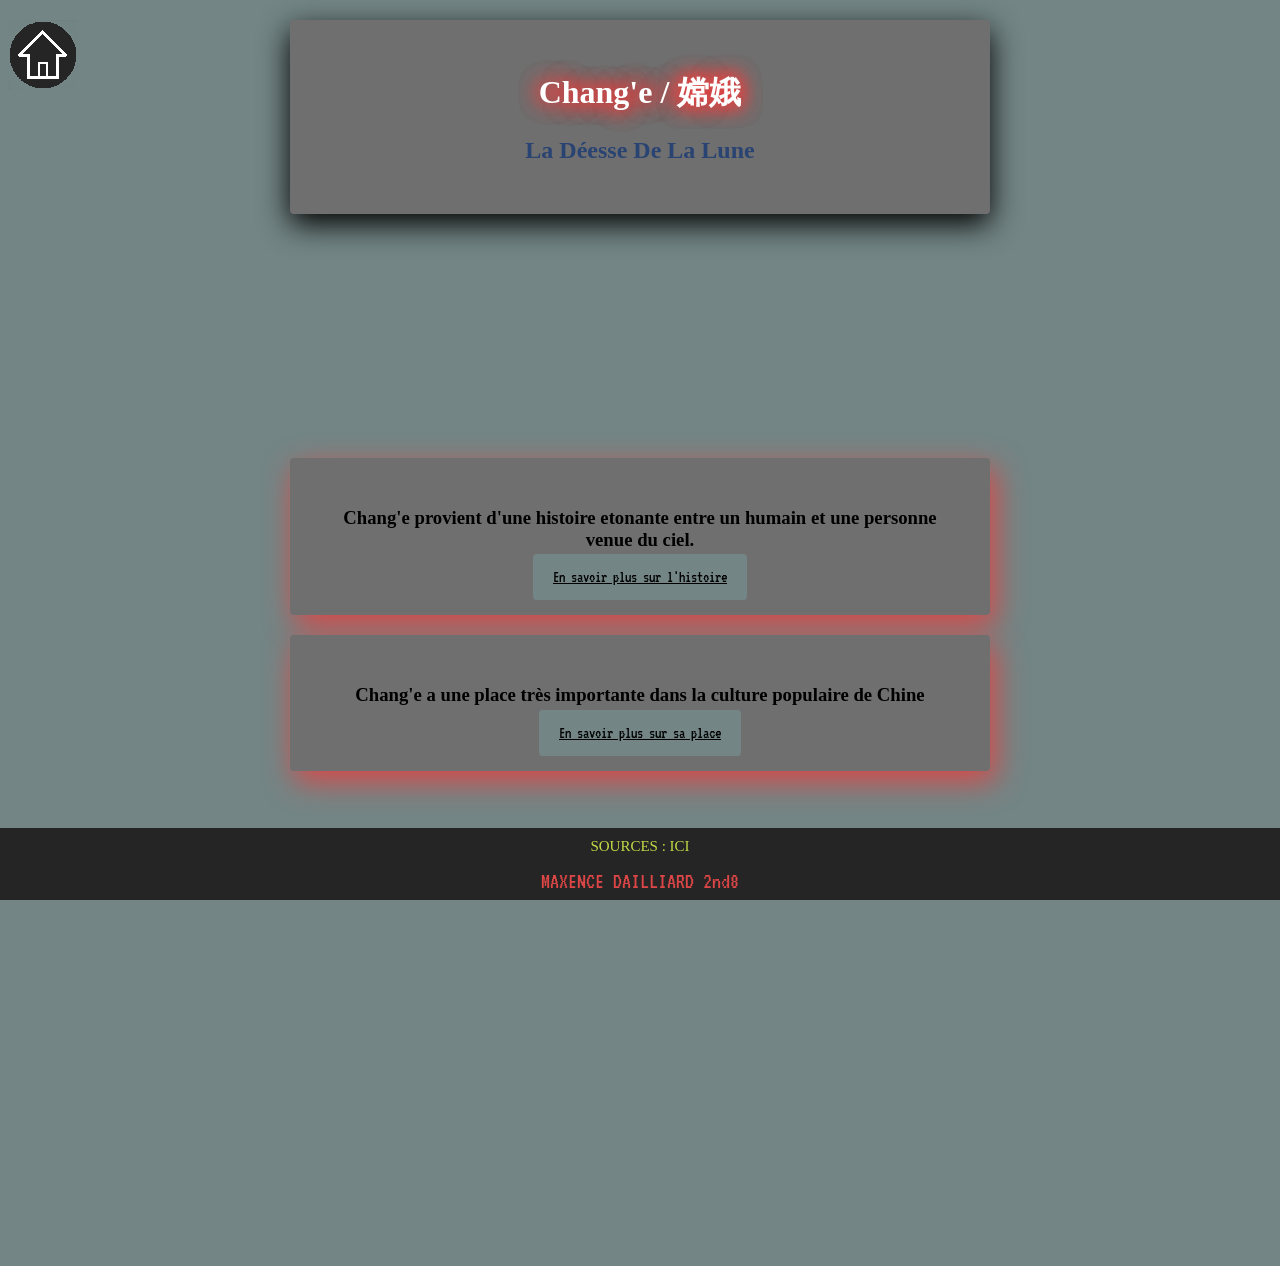
<file: Index.html>
<html>
<html lang="en">
<head>
    <meta charset="UTF-8">
    <meta http-equiv="X-UA-Compatible" content="IE=edge">
    <meta name="viewport" content="width=device-width, initial-scale=1.0">
    <link rel="stylesheet" href="style.css">
    <link rel="shortcut icon" href="image/logo.png" >
    <link href="https://fonts.googleapis.com/css2?family=Amatic+SC:wght@700&family=Domine&family=Patrick+Hand&family=VT323&display=swap" rel="stylesheet">
    <title>HOME</title>
    <div class="HOME">
    <a href="HOME.html"> <img src="image/Home.png" class="img-circle"></a>
    </div>
    <div class="container">
        <div class="block-1">
        <h1>Chang'e / 嫦娥</h1> <h2>La Déesse De La Lune</h2>
        </div>
    </div>
</head>
<body>
    <br>
        <div class="container-2">
             <div class="block-2">
                <h3>Chang'e provient d'une histoire etonante entre un humain et une personne venue du ciel.</h3>
                <a href="HISTORY.html" class="btn-blue">En savoir plus sur l'histoire</a>
             </div>
             <div class="block-2">
                <h3>Chang'e a une place très importante dans la culture populaire de Chine</h3>
                <a href="PLACE.html" class="btn-blue">En savoir plus sur sa place</a>
             </div>
        </div>
    </div>
    <div class="bottombar">
        <p>
           <a>SOURCES : </a><a  target="_blank" href="pages sources.html"> ICI </a>
            <br>
            <br>
            MAXENCE DAILLIARD 2nd8
        </p>
    </div>
</body>
</html>
</file>
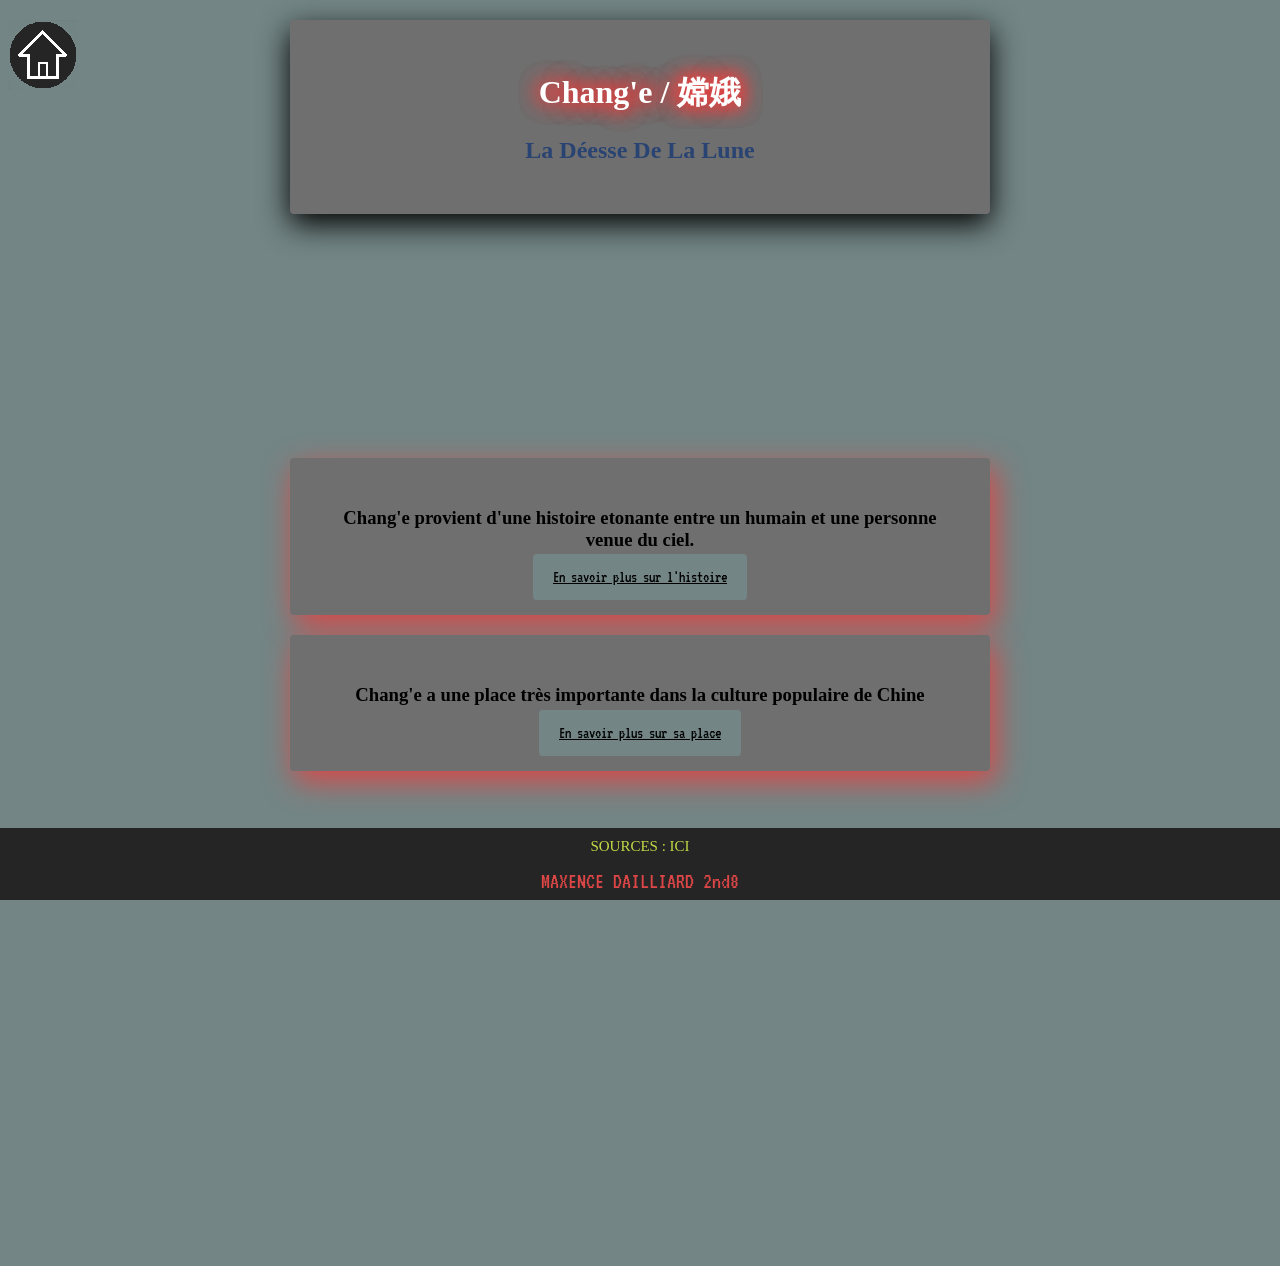
<file: index.html>
<html>
<html lang="en">
<head>
    <meta charset="UTF-8">
    <meta http-equiv="X-UA-Compatible" content="IE=edge">
    <meta name="viewport" content="width=device-width, initial-scale=1.0">
    <link rel="stylesheet" href="style.css">
    <link rel="shortcut icon" href="image/logo.png" >
    <link href="https://fonts.googleapis.com/css2?family=Amatic+SC:wght@700&family=Domine&family=Patrick+Hand&family=VT323&display=swap" rel="stylesheet">
    <title>HOME</title>
    <div class="HOME">
    <a href="index.html"> <img src="image/Home.png" class="img-circle"></a>
    </div>
    <div class="container">
        <div class="block-1">
        <h1>Chang'e / 嫦娥</h1> <h2>La Déesse De La Lune</h2>
        </div>
    </div>
</head>
<body>
    <br>
        <div class="container-2">
             <div class="block-2">
                <h3>Chang'e provient d'une histoire etonante entre un humain et une personne venue du ciel.</h3>
                <a href="HISTORY.html" class="btn-blue">En savoir plus sur l'histoire</a>
             </div>
             <div class="block-2">
                <h3>Chang'e a une place très importante dans la culture populaire de Chine</h3>
                <a href="PLACE.html" class="btn-blue">En savoir plus sur sa place</a>
             </div>
        </div>
    </div>
    <div class="bottombar">
        <p>
           <a>SOURCES : </a><a  target="_blank" href="pages sources.html"> ICI </a>
            <br>
            <br>
            MAXENCE DAILLIARD 2nd8
        </p>
    </div>
</body>
</html>
</file>
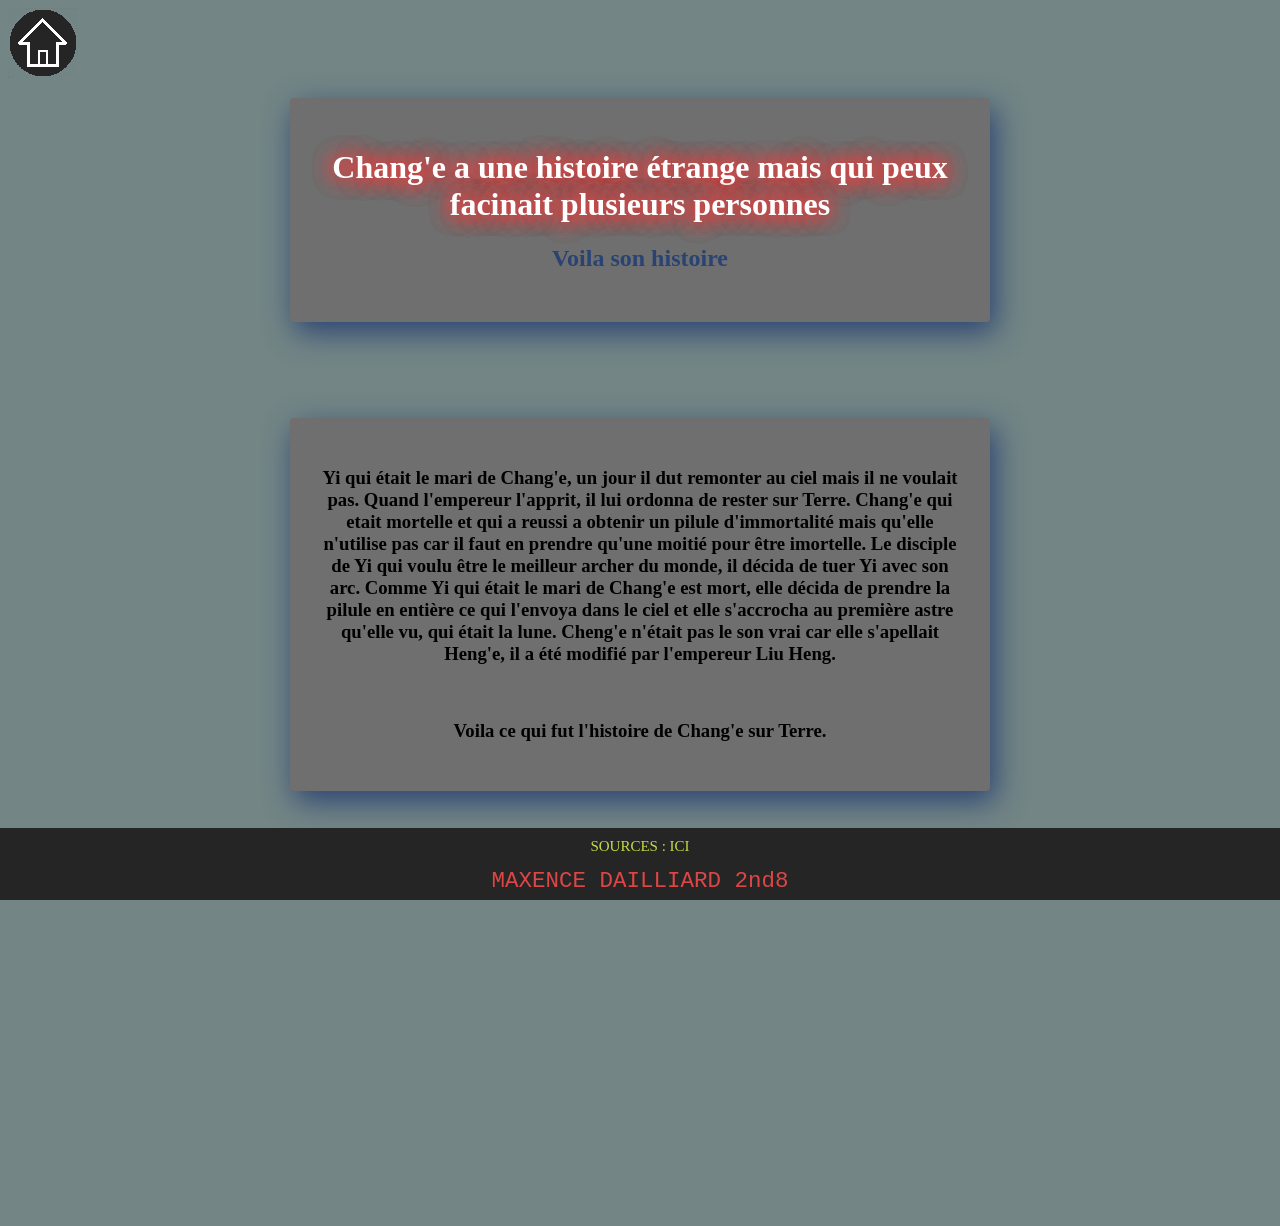
<file: HISTORY.html>
<html>
<html lang="en">
<head>
    <meta charset="UTF-8">
    <meta http-equiv="X-UA-Compatible" content="IE=edge">
    <meta name="viewport" content="width=device-width, initial-scale=1.0">
    <link rel="stylesheet" href="style.css">
    <link rel="shortcut icon" href="image/logo.png" >
    <a href="index.html"> <img src="image/Home.png"> </a>
    <title>HISTORY</title>
    <div class="container-3">
        <div class="block-3">
        <h1>Chang'e a une histoire étrange mais qui peux facinait plusieurs personnes</h1>
        <h2>Voila son histoire</h2>
        </div>
    </div>
</head>
<body>
    <div class="body">
        <div class="container-2">
            <div class="block-3">
            <h3>Yi qui était le mari de Chang'e, un jour il dut remonter au ciel mais il ne voulait pas. Quand l'empereur l'apprit, il lui ordonna de rester sur Terre.
                Chang'e qui etait mortelle et qui a reussi a obtenir un pilule d'immortalité mais qu'elle n'utilise pas car il faut en prendre qu'une moitié pour être imortelle.
                Le disciple de Yi qui voulu être le meilleur archer du monde, il décida de tuer Yi avec son arc. Comme Yi qui était le mari de Chang'e est mort, elle décida de prendre la pilule en 
                entière ce qui l'envoya dans le ciel et elle s'accrocha au première astre qu'elle vu, qui était la lune.
                Cheng'e n'était pas le son vrai car elle s'apellait Heng'e, il a été modifié par l'empereur Liu Heng.</h3>
                <br>
            <h3> Voila ce qui fut l'histoire de Chang'e sur Terre.</h3>
            </div>
        </div>
    </div>
    <div class="bottombar">
        <p>
            <a>SOURCES : </a><a  target="_blank" href="pages sources.html"> ICI </a>
            <br>
            <br>
            MAXENCE DAILLIARD 2nd8
        </p>
    </div>
</body>
</html>
</file>
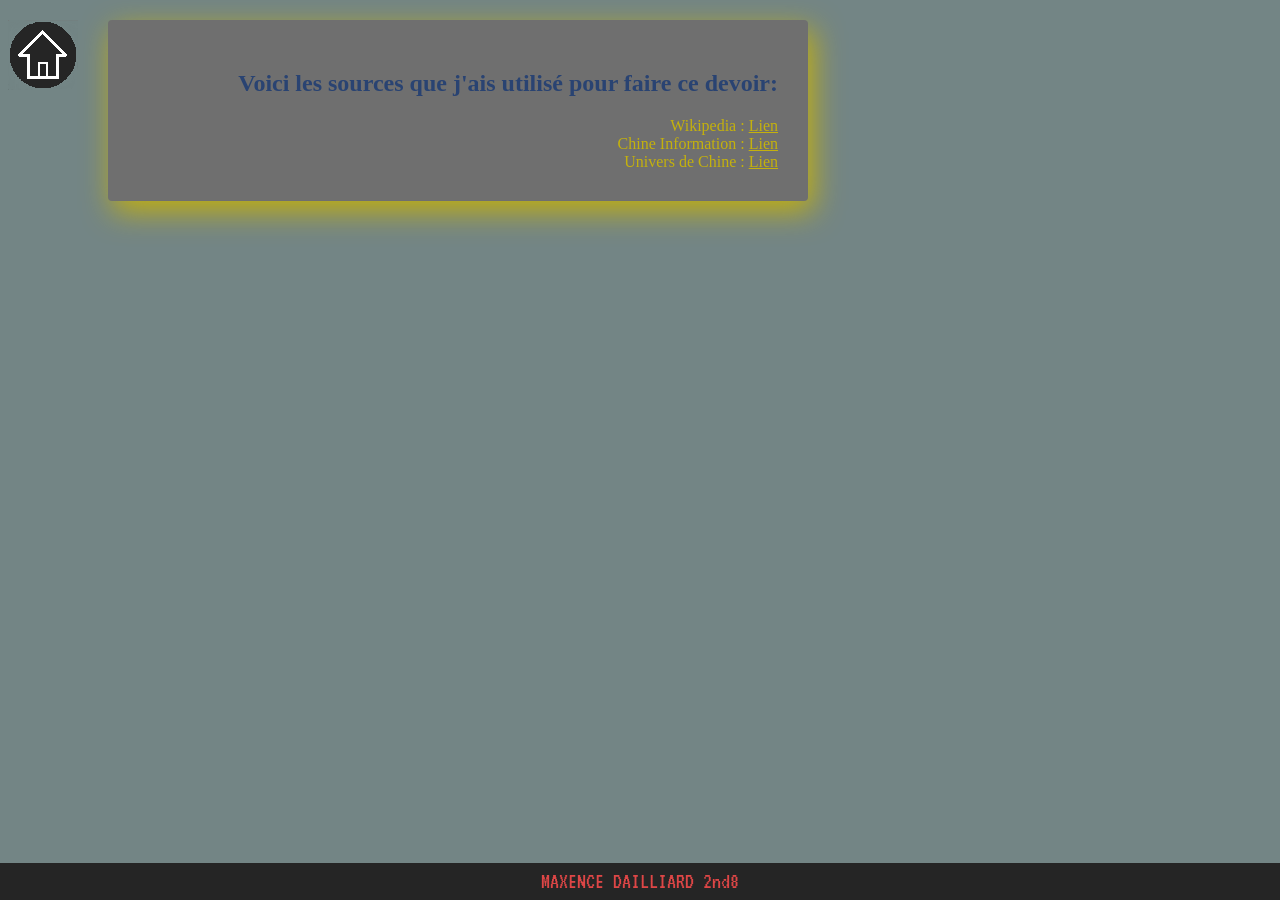
<file: pages sources.html>
<html>
<html lang="en">
<head>
    <meta charset="UTF-8">
    <meta http-equiv="X-UA-Compatible" content="IE=edge">
    <meta name="viewport" content="width=device-width, initial-scale=1.0">
    <link rel="stylesheet" href="style.css">
    <link rel="shortcut icon" href="image/logo.png" >
    <link href="https://fonts.googleapis.com/css2?family=Amatic+SC:wght@700&family=Domine&family=Patrick+Hand&family=VT323&display=swap" rel="stylesheet">
    <title>SOURCES</title>
    <div class="HOME">
        <a href="index.html" target="_blank"> <img src="image/Home.png" class="img-circle"></a>
    </div>
<body>
    <div class="container-4">
        <div class="block-4">
            <div class="sources">
            <h2>Voici les sources que j'ais utilisé pour faire ce devoir:</h2>
            <a> Wikipedia :</a> <a href="https://fr.wikipedia.org/wiki/Chang%27e"> Lien</a>
            <br>
            <a> Chine Information :</a> <a href="https://chine.in/guide/change-deesse-lune_269.html"> Lien</a>
            <br>
            <a> Univers de Chine :</a> <a href="https://univers-de-chine.com/blogs/chine/change-deesse-lune"> Lien</a>
            </div>
        </div>
    </div>
    <div class="bottombar">
        <p>
            MAXENCE DAILLIARD 2nd8
        </p>
    </div>
</html>
</file>
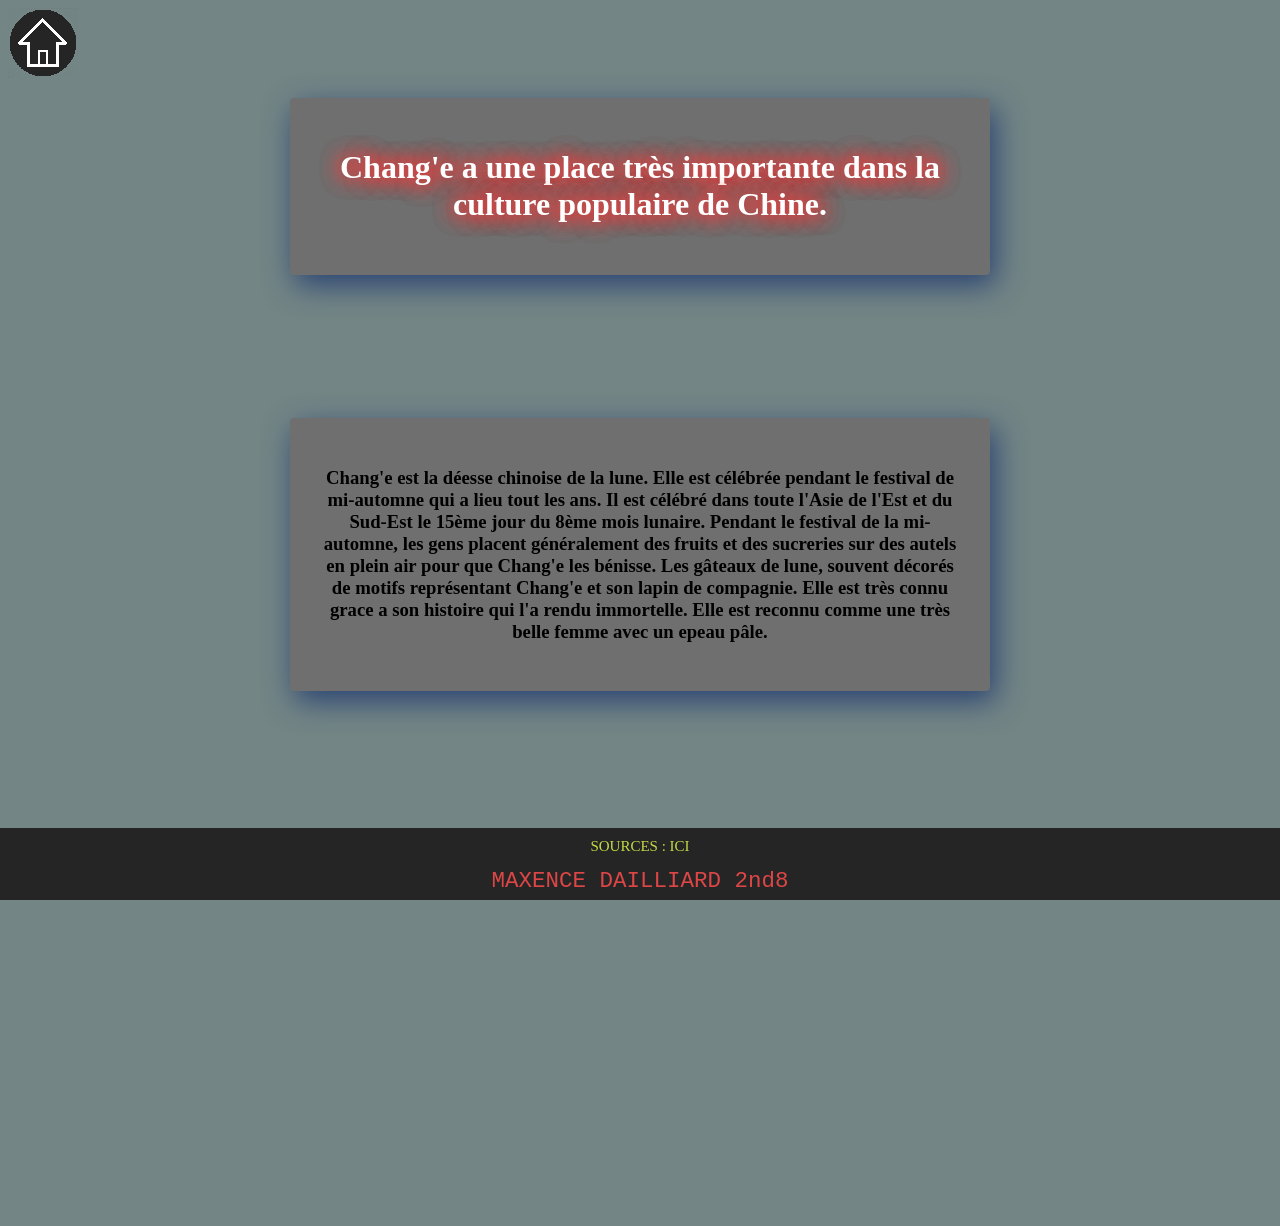
<file: PLACE.html>
<html>
<html lang="en">
<head>
    <meta charset="UTF-8">
    <meta http-equiv="X-UA-Compatible" content="IE=edge">
    <meta name="viewport" content="width=device-width, initial-scale=1.0">
    <link rel="stylesheet" href="style.css">
    <link rel="shortcut icon" href="image/logo.png" >
    <a href="index.html"> <img src="image/Home.png"> </a>
    <title>PLACE</title>
    <div class="container-3">
        <div class="block-3">
           <h1>Chang'e a une place très importante dans la culture populaire de Chine.</h1> 
        </div>
    </div>
</head>
<body>
    <div class="body">
        <div class="container-2">
            <div class="block-3">
                <h3>Chang'e est la déesse chinoise de la lune. Elle est célébrée pendant le festival de mi-automne qui a lieu tout les ans.
                    Il est célébré dans toute l'Asie de l'Est et du Sud-Est le 15ème jour du 8ème mois lunaire.
                    Pendant le festival de la mi-automne, les gens placent généralement des fruits et des sucreries sur des autels en plein air pour que Chang'e les bénisse.
                    Les gâteaux de lune, souvent décorés de motifs représentant Chang'e et son lapin de compagnie.
                    Elle est très connu grace a son histoire qui l'a rendu immortelle. Elle est reconnu comme une très belle femme avec un epeau pâle.

                    </h3>
            </div>
        </div>
    </div>
    <div class="bottombar">
        <p>
            <a>SOURCES : </a><a  target="_blank" href="pages sources.html"> ICI </a>
            <br>
            <br>
            MAXENCE DAILLIARD 2nd8
        </p>
    </div>
</body>


</html>
</file>
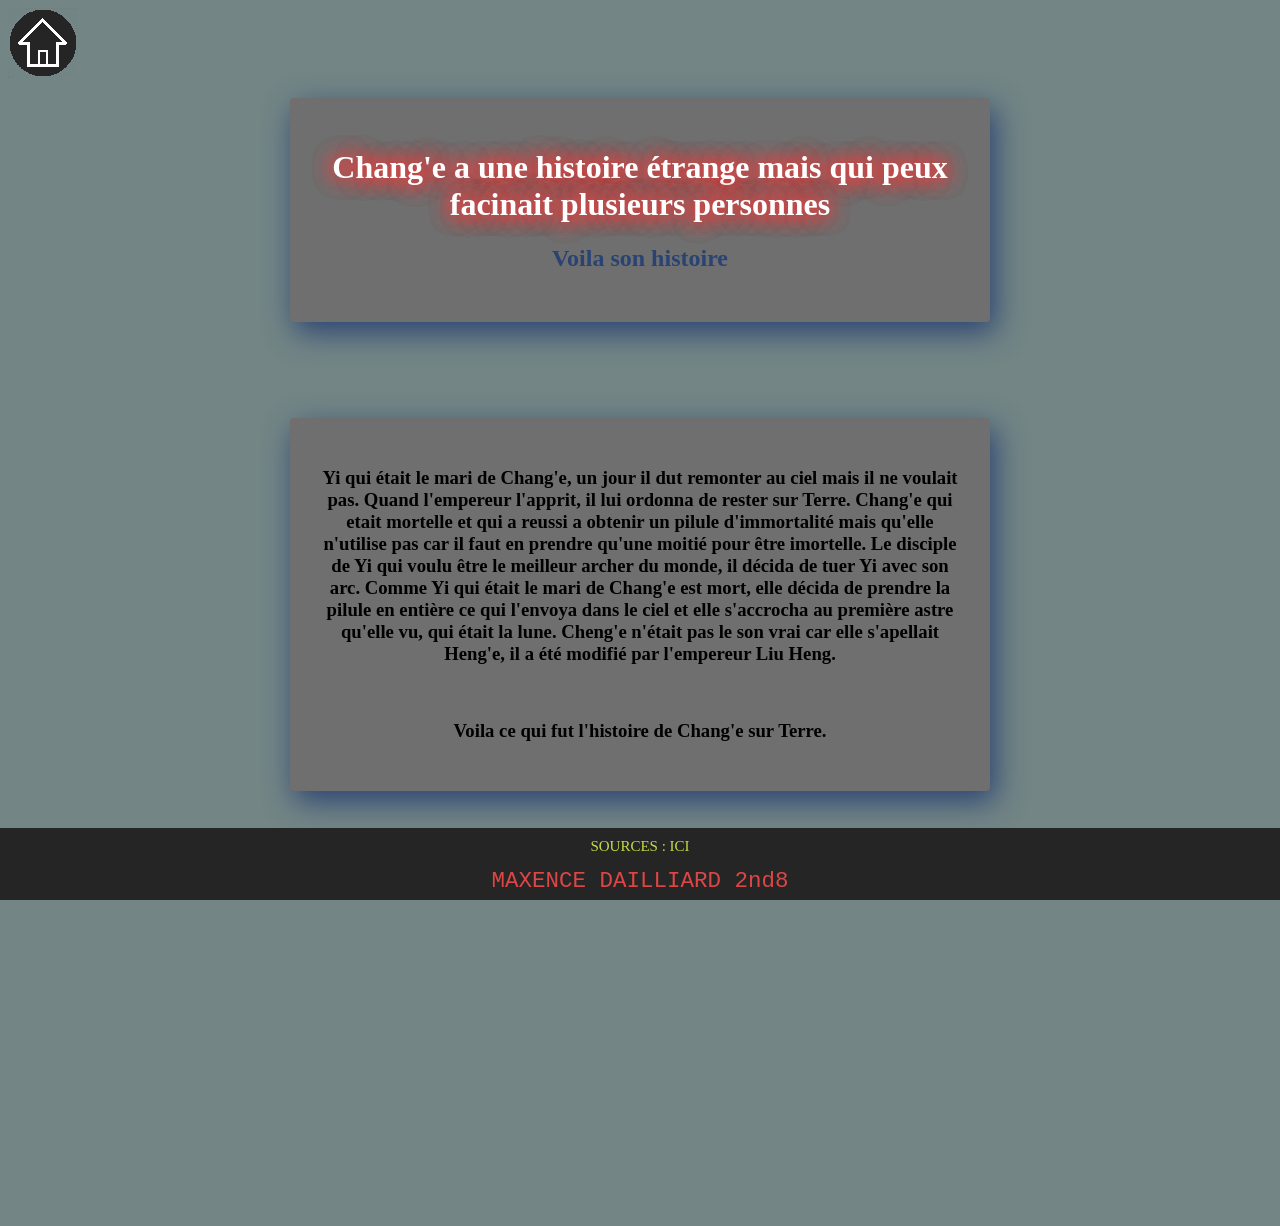
<file: Cheng'e Dailliard Maxence/HISTORY.html>
<html>
<html lang="en">
<head>
    <meta charset="UTF-8">
    <meta http-equiv="X-UA-Compatible" content="IE=edge">
    <meta name="viewport" content="width=device-width, initial-scale=1.0">
    <link rel="stylesheet" href="style.css">
    <link rel="shortcut icon" href="image/logo.png" >
    <a href="HOME.html"> <img src="image/Home.png"> </a>
    <title>HISTORY</title>
    <div class="container-3">
        <div class="block-3">
        <h1>Chang'e a une histoire étrange mais qui peux facinait plusieurs personnes</h1>
        <h2>Voila son histoire</h2>
        </div>
    </div>
</head>
<body>
    <div class="body">
        <div class="container-2">
            <div class="block-3">
            <h3>Yi qui était le mari de Chang'e, un jour il dut remonter au ciel mais il ne voulait pas. Quand l'empereur l'apprit, il lui ordonna de rester sur Terre.
                Chang'e qui etait mortelle et qui a reussi a obtenir un pilule d'immortalité mais qu'elle n'utilise pas car il faut en prendre qu'une moitié pour être imortelle.
                Le disciple de Yi qui voulu être le meilleur archer du monde, il décida de tuer Yi avec son arc. Comme Yi qui était le mari de Chang'e est mort, elle décida de prendre la pilule en 
                entière ce qui l'envoya dans le ciel et elle s'accrocha au première astre qu'elle vu, qui était la lune.
                Cheng'e n'était pas le son vrai car elle s'apellait Heng'e, il a été modifié par l'empereur Liu Heng.</h3>
                <br>
            <h3> Voila ce qui fut l'histoire de Chang'e sur Terre.</h3>
            </div>
        </div>
    </div>
    <div class="bottombar">
        <p>
            <a>SOURCES : </a><a  target="_blank" href="pages sources.html"> ICI </a>
            <br>
            <br>
            MAXENCE DAILLIARD 2nd8
        </p>
    </div>
</body>
</html>
</file>
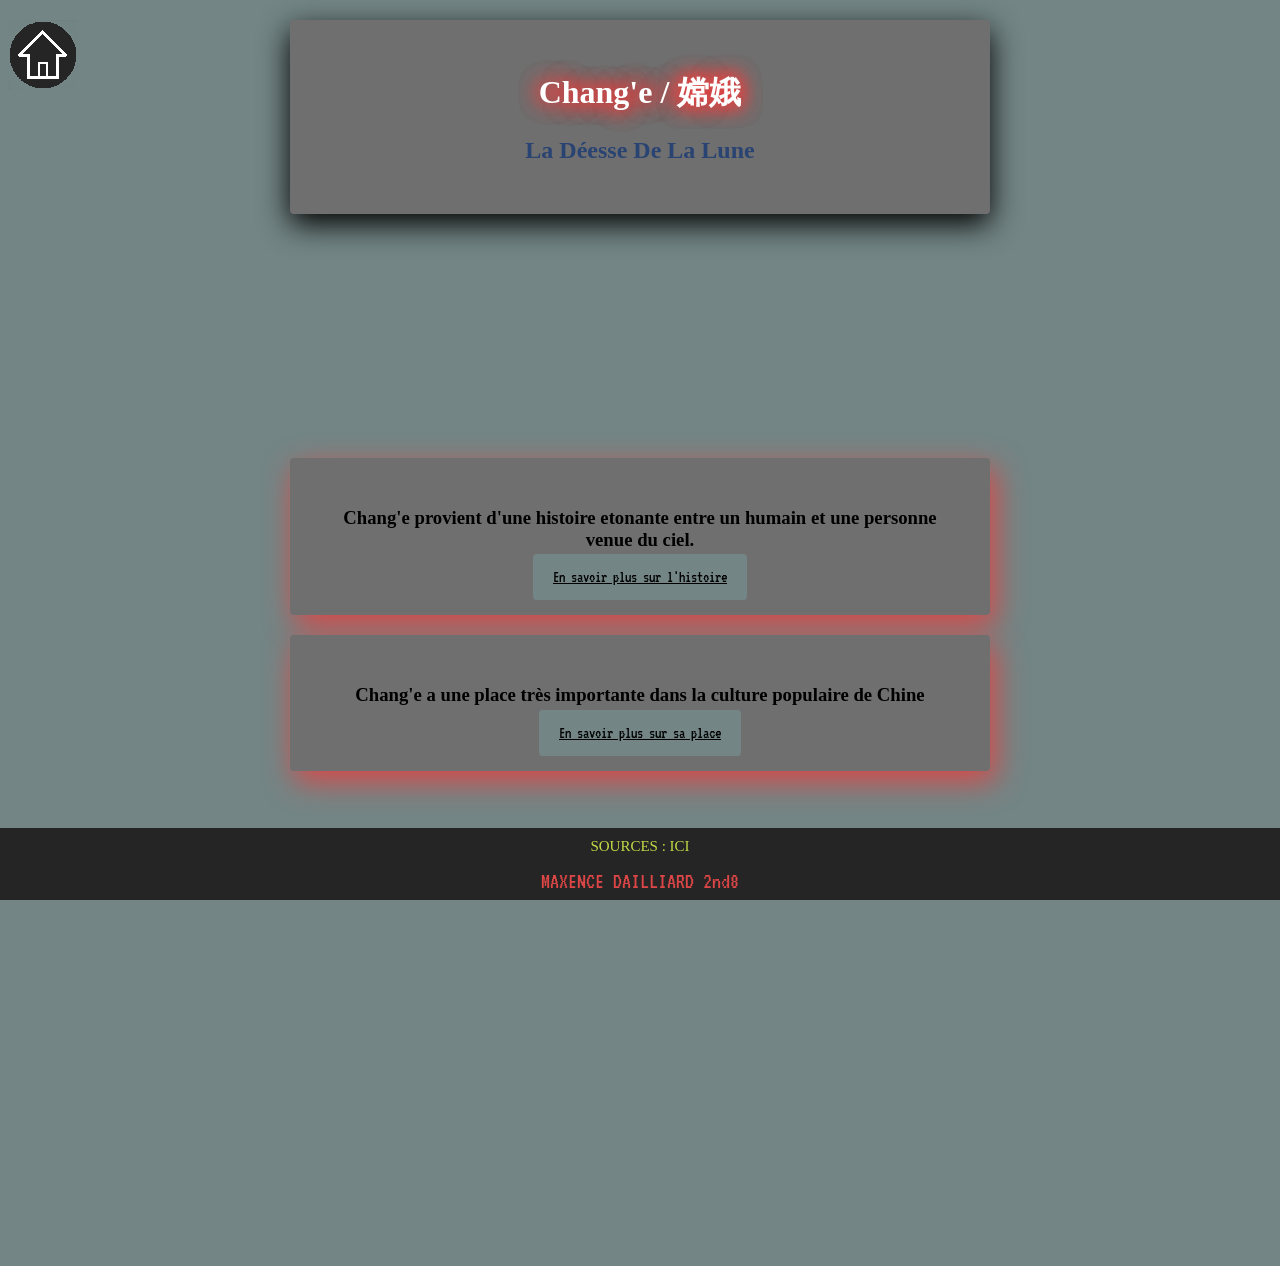
<file: Cheng'e Dailliard Maxence/HOME.html>
<html>
<html lang="en">
<head>
    <meta charset="UTF-8">
    <meta http-equiv="X-UA-Compatible" content="IE=edge">
    <meta name="viewport" content="width=device-width, initial-scale=1.0">
    <link rel="stylesheet" href="style.css">
    <link rel="shortcut icon" href="image/logo.png" >
    <link href="https://fonts.googleapis.com/css2?family=Amatic+SC:wght@700&family=Domine&family=Patrick+Hand&family=VT323&display=swap" rel="stylesheet">
    <title>HOME</title>
    <div class="HOME">
    <a href="HOME.html"> <img src="image/Home.png" class="img-circle"></a>
    </div>
    <div class="container">
        <div class="block-1">
        <h1>Chang'e / 嫦娥</h1> <h2>La Déesse De La Lune</h2>
        </div>
    </div>
</head>
<body>
    <br>
        <div class="container-2">
             <div class="block-2">
                <h3>Chang'e provient d'une histoire etonante entre un humain et une personne venue du ciel.</h3>
                <a href="HISTORY.html" class="btn-blue">En savoir plus sur l'histoire</a>
             </div>
             <div class="block-2">
                <h3>Chang'e a une place très importante dans la culture populaire de Chine</h3>
                <a href="PLACE.html" class="btn-blue">En savoir plus sur sa place</a>
             </div>
        </div>
    </div>
    <div class="bottombar">
        <p>
           <a>SOURCES : </a><a  target="_blank" href="pages sources.html"> ICI </a>
            <br>
            <br>
            MAXENCE DAILLIARD 2nd8
        </p>
    </div>
</body>
</html>
</file>
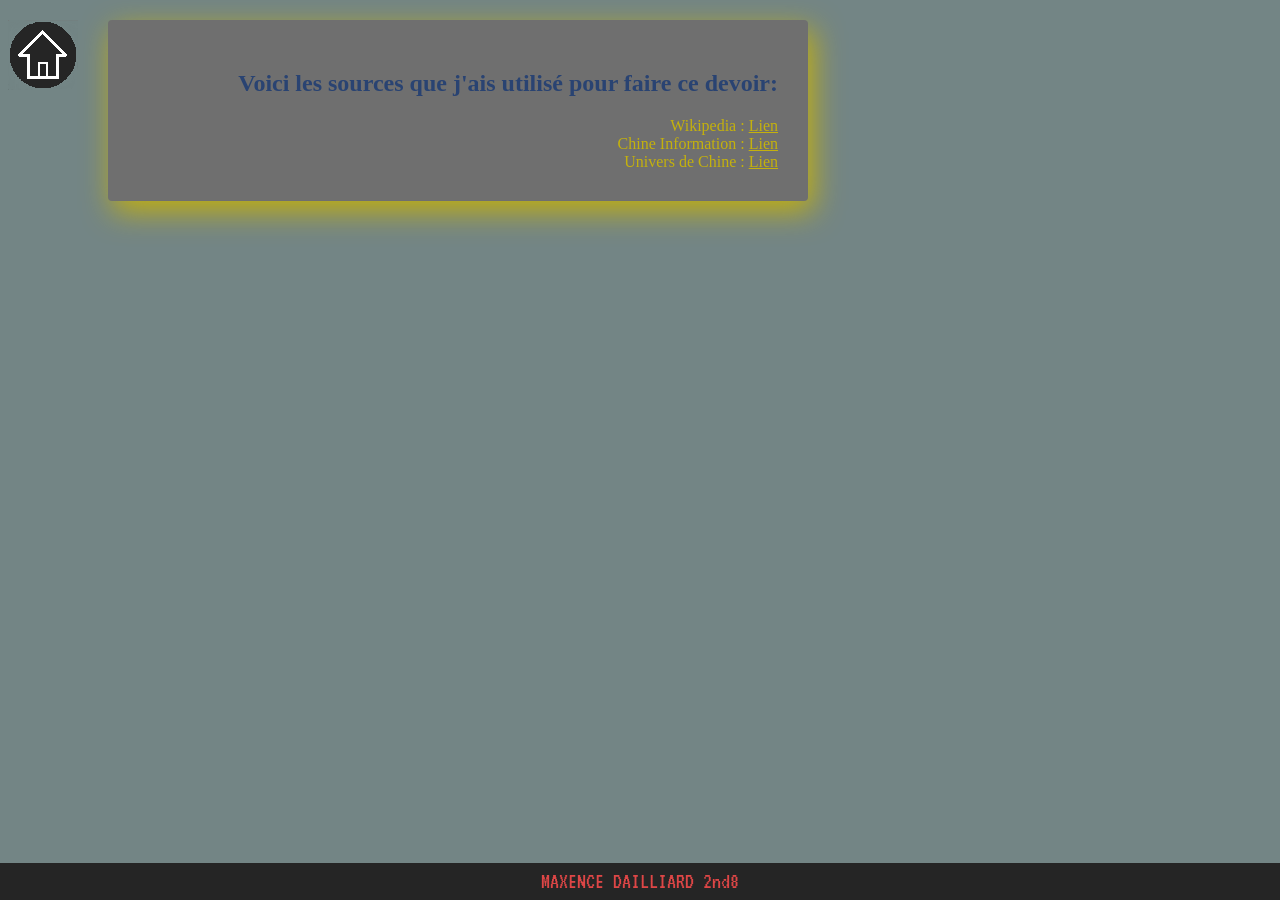
<file: Cheng'e Dailliard Maxence/pages sources.html>
<html>
<html lang="en">
<head>
    <meta charset="UTF-8">
    <meta http-equiv="X-UA-Compatible" content="IE=edge">
    <meta name="viewport" content="width=device-width, initial-scale=1.0">
    <link rel="stylesheet" href="style.css">
    <link rel="shortcut icon" href="image/logo.png" >
    <link href="https://fonts.googleapis.com/css2?family=Amatic+SC:wght@700&family=Domine&family=Patrick+Hand&family=VT323&display=swap" rel="stylesheet">
    <title>SOURCES</title>
    <div class="HOME">
        <a href="HOME.html" target="_blank"> <img src="image/Home.png" class="img-circle"></a>
    </div>
<body>
    <div class="container-4">
        <div class="block-4">
            <div class="sources">
            <h2>Voici les sources que j'ais utilisé pour faire ce devoir:</h2>
            <a> Wikipedia :</a> <a href="https://fr.wikipedia.org/wiki/Chang%27e"> Lien</a>
            <br>
            <a> Chine Information :</a> <a href="https://chine.in/guide/change-deesse-lune_269.html"> Lien</a>
            <br>
            <a> Univers de Chine :</a> <a href="https://univers-de-chine.com/blogs/chine/change-deesse-lune"> Lien</a>
            </div>
        </div>
    </div>
    <div class="bottombar">
        <p>
            MAXENCE DAILLIARD 2nd8
        </p>
    </div>
</html>
</file>
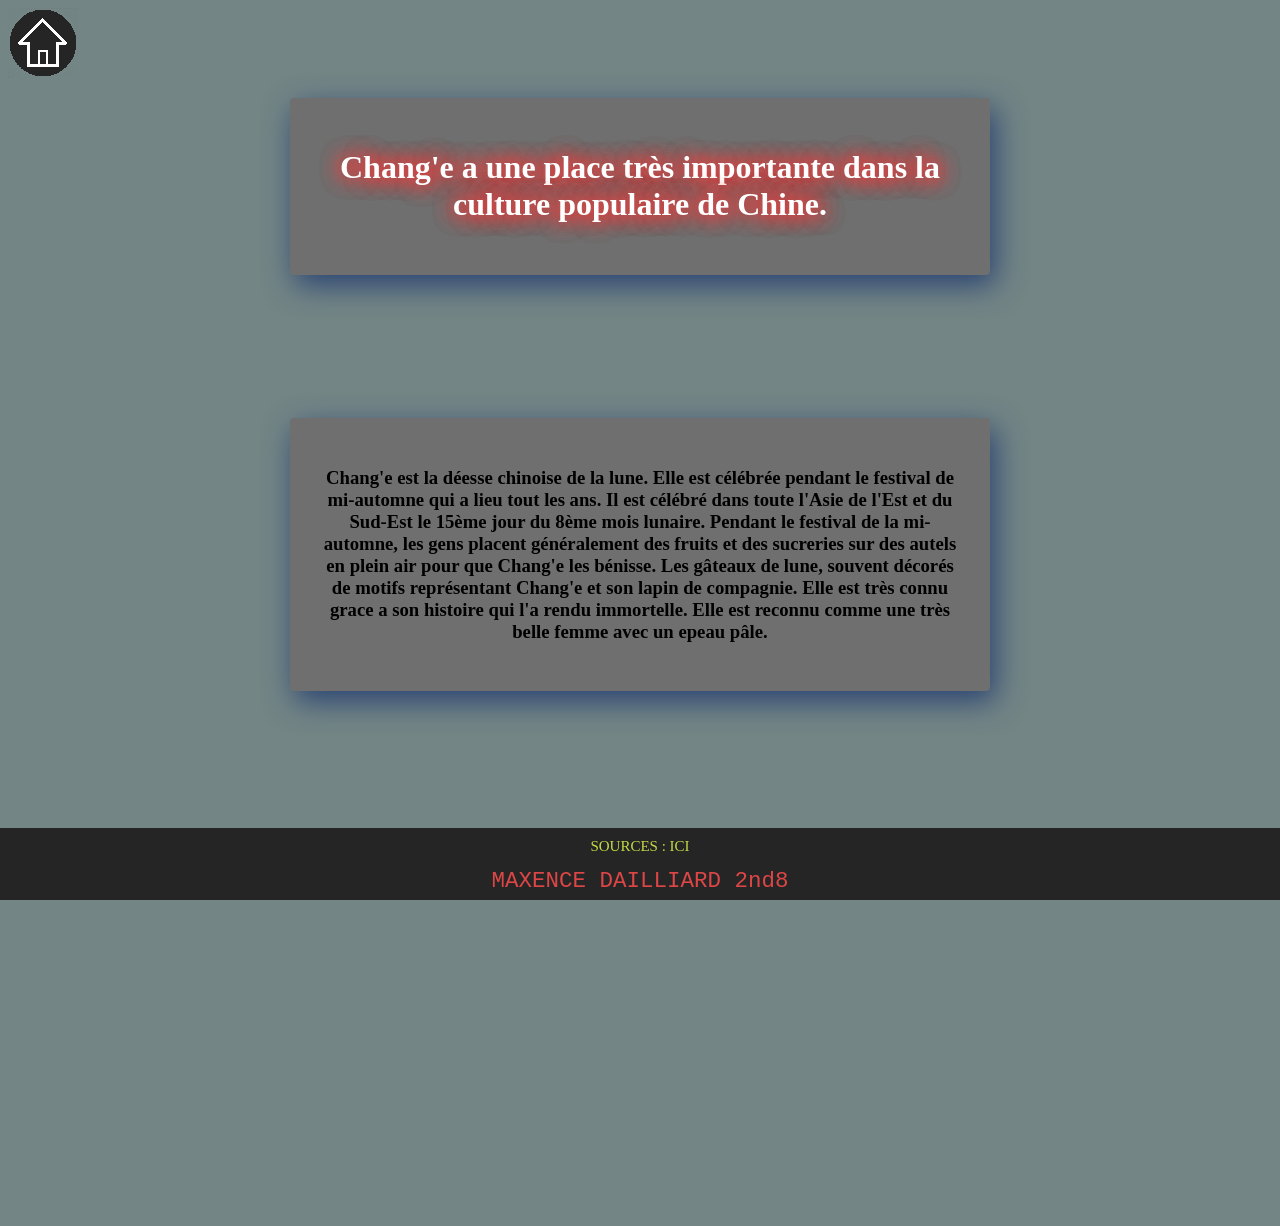
<file: Cheng'e Dailliard Maxence/PLACE.html>
<html>
<html lang="en">
<head>
    <meta charset="UTF-8">
    <meta http-equiv="X-UA-Compatible" content="IE=edge">
    <meta name="viewport" content="width=device-width, initial-scale=1.0">
    <link rel="stylesheet" href="style.css">
    <link rel="shortcut icon" href="image/logo.png" >
    <a href="HOME.html"> <img src="image/Home.png"> </a>
    <title>PLACE</title>
    <div class="container-3">
        <div class="block-3">
           <h1>Chang'e a une place très importante dans la culture populaire de Chine.</h1> 
        </div>
    </div>
</head>
<body>
    <div class="body">
        <div class="container-2">
            <div class="block-3">
                <h3>Chang'e est la déesse chinoise de la lune. Elle est célébrée pendant le festival de mi-automne qui a lieu tout les ans.
                    Il est célébré dans toute l'Asie de l'Est et du Sud-Est le 15ème jour du 8ème mois lunaire.
                    Pendant le festival de la mi-automne, les gens placent généralement des fruits et des sucreries sur des autels en plein air pour que Chang'e les bénisse.
                    Les gâteaux de lune, souvent décorés de motifs représentant Chang'e et son lapin de compagnie.
                    Elle est très connu grace a son histoire qui l'a rendu immortelle. Elle est reconnu comme une très belle femme avec un epeau pâle.

                    </h3>
            </div>
        </div>
    </div>
    <div class="bottombar">
        <p>
            <a>SOURCES : </a><a  target="_blank" href="pages sources.html"> ICI </a>
            <br>
            <br>
            MAXENCE DAILLIARD 2nd8
        </p>
    </div>
</body>


</html>
</file>
<file: style.css>
body {
    background: rgb(115, 133, 133);

}
h1 {
  color: #ffffff;
  text-shadow: 0 0 20px #dd4646, 0 0 20px #dd4646, 0 0 20px #dd4646, 0 0 20px #dd4646;
}
h2 {
  color: #294372;
}

.bottombar {
    position:fixed;
    background-color: #252525;
    align-items: center;
    bottom: 0;
    width: 100%;
    left: 0%
  }
  .bottombar p {
    font-family: 'VT323', monospace;
    line-height: 17.5px;
    color: #dd4646;
    text-align: center;
    display: block;
    margin: 10px;
    font-size: 22.5px;
  }
  .bottombar a {
    font-family: Calibri;
    font-size: 15px;
    color: #c4da47;
    text-decoration: none;
  }
  .container {
    width: 700px;
    margin: 0px auto;
    height: 400px;
  }
  .container-2 {
    width: 700px;
    margin: 0px auto;
    height: 800px;
  }
  .container-3 {
    width: 700px;
    margin: 0px auto;
    height: 300px;
  }
  .container-4 {
    width: 700px;
    height: 300px;
    margin: 0px 100px;
  }
  .block-1 {
    margin-top: 20px;
    bottom: 0;
    background-color: #6f6f6f;
    box-shadow: 0px 10px 30px rgba(0.5,0,0,1);
    border-radius: 4px;
    margin: 20px 0px;
    padding: 30px;
    text-align: center;
  }
  .block-2 {
    bottom: 0;
    background-color: #6f6f6f;
    box-shadow: 5px 10px 30px #dd4646;
    border-radius: 4px;
    margin: 20px 0px;
    padding: 30px;
    text-align: center;
  }
  .block-3 {
    bottom: 0;
    background-color: #6f6f6f;
    box-shadow: 5px 10px 30px #294372;
    border-radius: 4px;
    margin: 20px 0px;
    padding: 30px;
    text-align: center;
  }
  .block-4 {
    bottom: 0;
    background-color: #6f6f6f;
    box-shadow: 5px 10px 30px #c4b10d;
    border-radius: 4px;
    margin: 20px 0px;
    padding: 30px;
    text-align: right;
  }
    #introduction p {
    margin-bottom: 30px;
  }
  .HOME {
    position:fixed;
    align-items: left;
    margin: 0px 0px;
  }
  .btn-blue {
    background-color: rgb(115, 133, 133);
    color: rgb(0, 0, 0);
    padding: 15px 20px;
    border-radius: 4px;
    font-family: 'VT323', monospace;
  }
 .sources a {
  color: #c4b10d
 }
</file>
<file: Cheng'e Dailliard Maxence/style.css>
body {
    background: rgb(115, 133, 133);

}
h1 {
  color: #ffffff;
  text-shadow: 0 0 20px #dd4646, 0 0 20px #dd4646, 0 0 20px #dd4646, 0 0 20px #dd4646;
}
h2 {
  color: #294372;
}

.bottombar {
    position:fixed;
    background-color: #252525;
    align-items: center;
    bottom: 0;
    width: 100%;
    left: 0%
  }
  .bottombar p {
    font-family: 'VT323', monospace;
    line-height: 17.5px;
    color: #dd4646;
    text-align: center;
    display: block;
    margin: 10px;
    font-size: 22.5px;
  }
  .bottombar a {
    font-family: Calibri;
    font-size: 15px;
    color: #c4da47;
    text-decoration: none;
  }
  .container {
    width: 700px;
    margin: 0px auto;
    height: 400px;
  }
  .container-2 {
    width: 700px;
    margin: 0px auto;
    height: 800px;
  }
  .container-3 {
    width: 700px;
    margin: 0px auto;
    height: 300px;
  }
  .container-4 {
    width: 700px;
    height: 300px;
    margin: 0px 100px;
  }
  .block-1 {
    margin-top: 20px;
    bottom: 0;
    background-color: #6f6f6f;
    box-shadow: 0px 10px 30px rgba(0.5,0,0,1);
    border-radius: 4px;
    margin: 20px 0px;
    padding: 30px;
    text-align: center;
  }
  .block-2 {
    bottom: 0;
    background-color: #6f6f6f;
    box-shadow: 5px 10px 30px #dd4646;
    border-radius: 4px;
    margin: 20px 0px;
    padding: 30px;
    text-align: center;
  }
  .block-3 {
    bottom: 0;
    background-color: #6f6f6f;
    box-shadow: 5px 10px 30px #294372;
    border-radius: 4px;
    margin: 20px 0px;
    padding: 30px;
    text-align: center;
  }
  .block-4 {
    bottom: 0;
    background-color: #6f6f6f;
    box-shadow: 5px 10px 30px #c4b10d;
    border-radius: 4px;
    margin: 20px 0px;
    padding: 30px;
    text-align: right;
  }
    #introduction p {
    margin-bottom: 30px;
  }
  .HOME {
    position:fixed;
    align-items: left;
    margin: 0px 0px;
  }
  .btn-blue {
    background-color: rgb(115, 133, 133);
    color: rgb(0, 0, 0);
    padding: 15px 20px;
    border-radius: 4px;
    font-family: 'VT323', monospace;
  }
 .sources a {
  color: #c4b10d
 }
</file>
